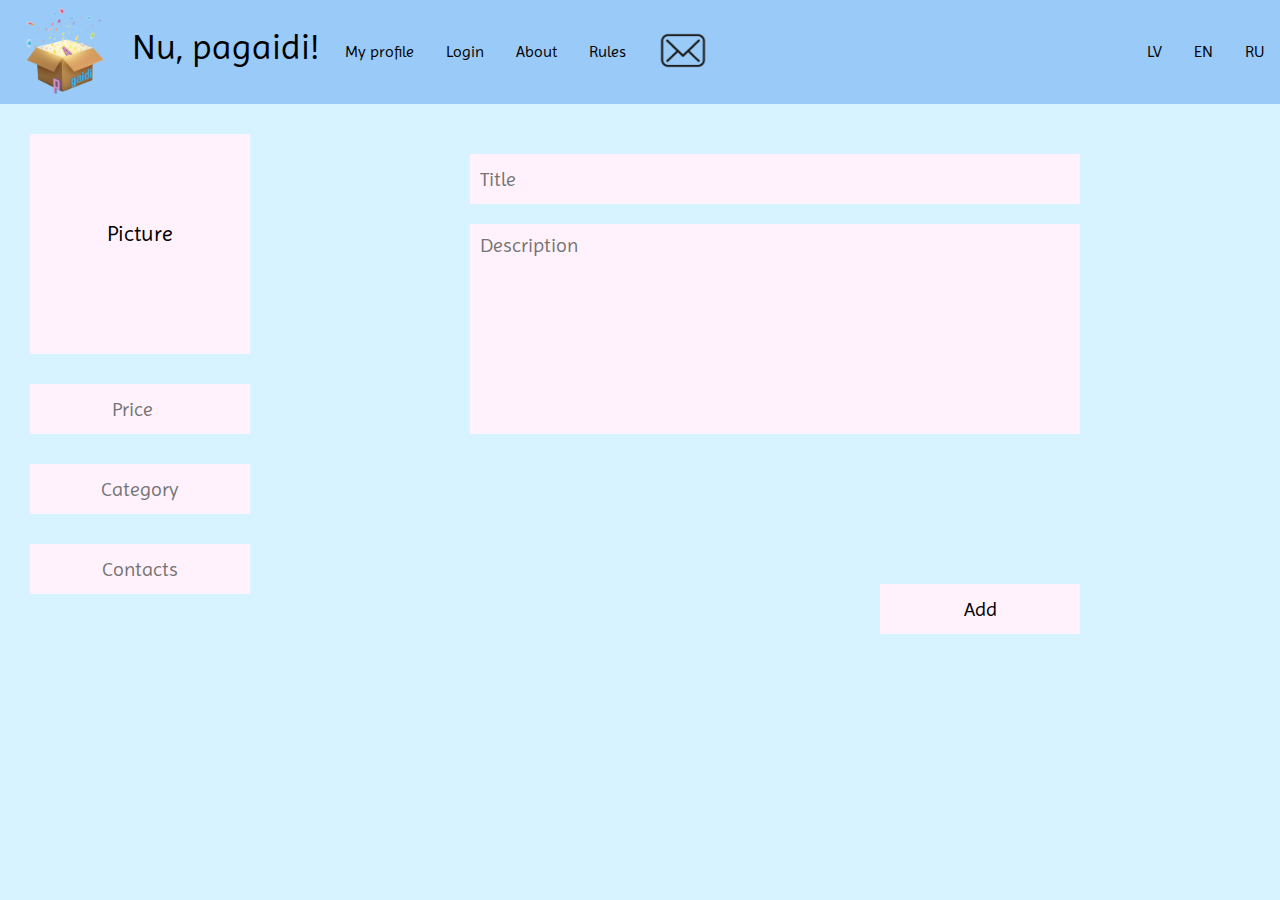
<file: add-announcement.html>
<!DOCTYPE html>
<html lang="en">
<head>
    <meta charset="UTF-8">
    <meta http-equiv="X-UA-Compatible" content="IE=edge">
    <meta name="viewport" content="width=device-width, initial-scale=1.0">
    <link rel="stylesheet" href="css/add-announcement.css">
    <link href='https://fonts.googleapis.com/css?family=Imprima' rel='stylesheet'>
    <script src="templates/menupanel.js"></script>
    <title>Add announcement</title>
    <link rel="icon" type="image/x-icon" href="images/logo.png">
</head>
<body>

    <menu-panel></menu-panel>

    <div class="content">
    <div class="category">
        <div class="cat">
            <a href="#">Picture</a>
        </div>
        <div>
            <input class="sub-cat" name="number" type="number" placeholder="Price" required>
        </div>
        <div>
            <input class="sub-cat" name="text" type="text" placeholder="Category" required>
        </div>
        <div>
            <input class="sub-cat" name="phone" type="text" placeholder="Contacts" required>
        </div>
    </div>

    <div class="announcement">
        <div>
            <input class="pink-block" name="title" type="text" placeholder="Title" required>
        </div>
        <div>
            <textarea name="text" type="text" placeholder="Description" required></textarea>
        </div>
        <div class="log-out">
            <button>Add</button>
        </div>
    </div>
    </div>
    
</body>
</html>
</file>
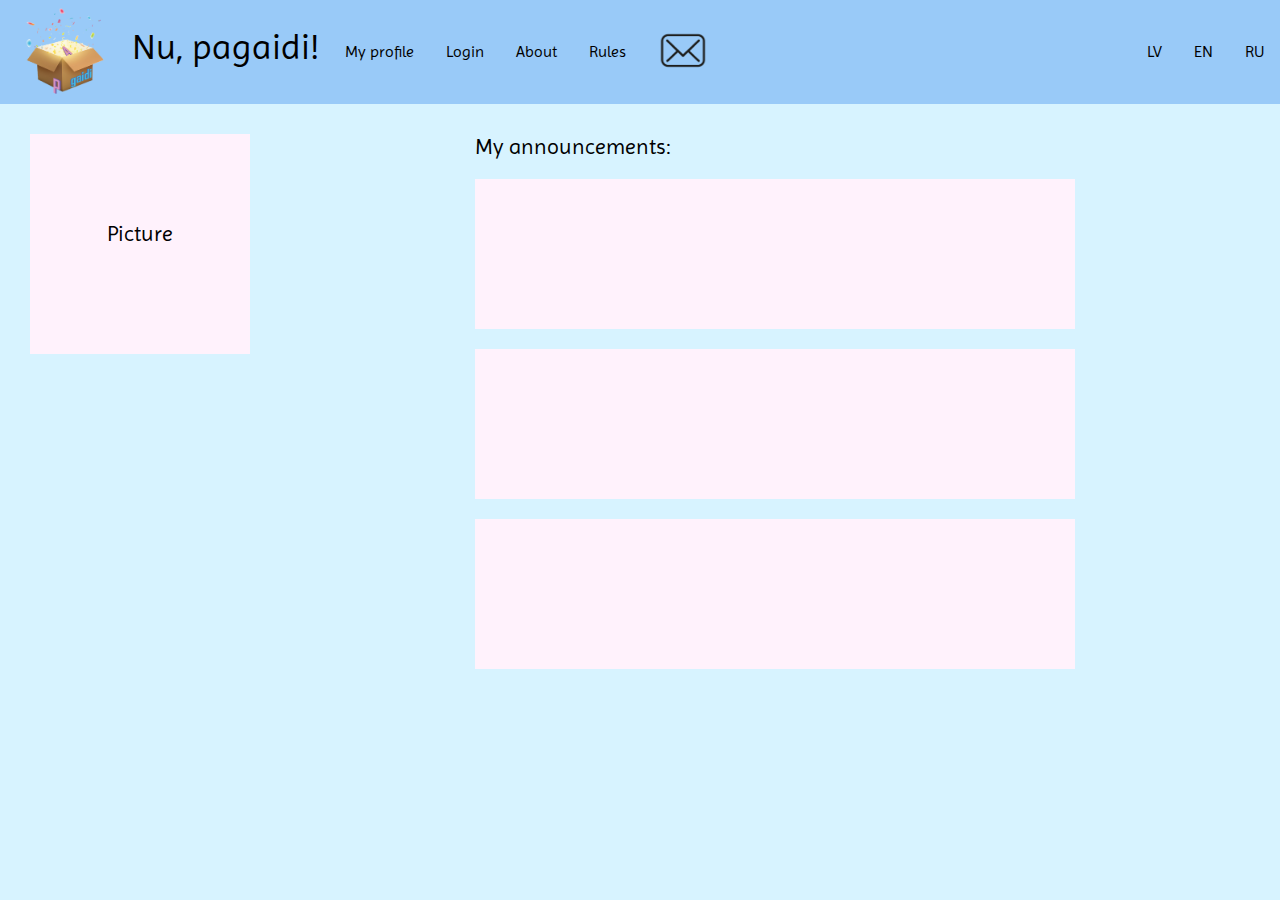
<file: announcement-list.html>
<!DOCTYPE html>
<html lang="en">
<head>
    <meta charset="UTF-8">
    <meta http-equiv="X-UA-Compatible" content="IE=edge">
    <meta name="viewport" content="width=device-width, initial-scale=1.0">
    <link rel="stylesheet" href="css/announcement-list.css">
    <link href='https://fonts.googleapis.com/css?family=Imprima' rel='stylesheet'>
    <script src="templates/menupanel.js"></script>
    <title>Announcement list</title>
    <link rel="icon" type="image/x-icon" href="images/logo.png">
</head>
<body>

    <menu-panel></menu-panel>

    <div class="content">
    <div class="category">
        <div class="cat">
            <a href="#">Picture</a>
        </div>
    </div>

    <div class="announcement">
        <div>
            <p>My announcements:</p>
        </div>
        <div class="pink-block">
        </div>
        <div class="pink-block">
        </div>
        <div class="pink-block">
        </div>
    </div>
    </div>
    
</body>
</html>
</file>
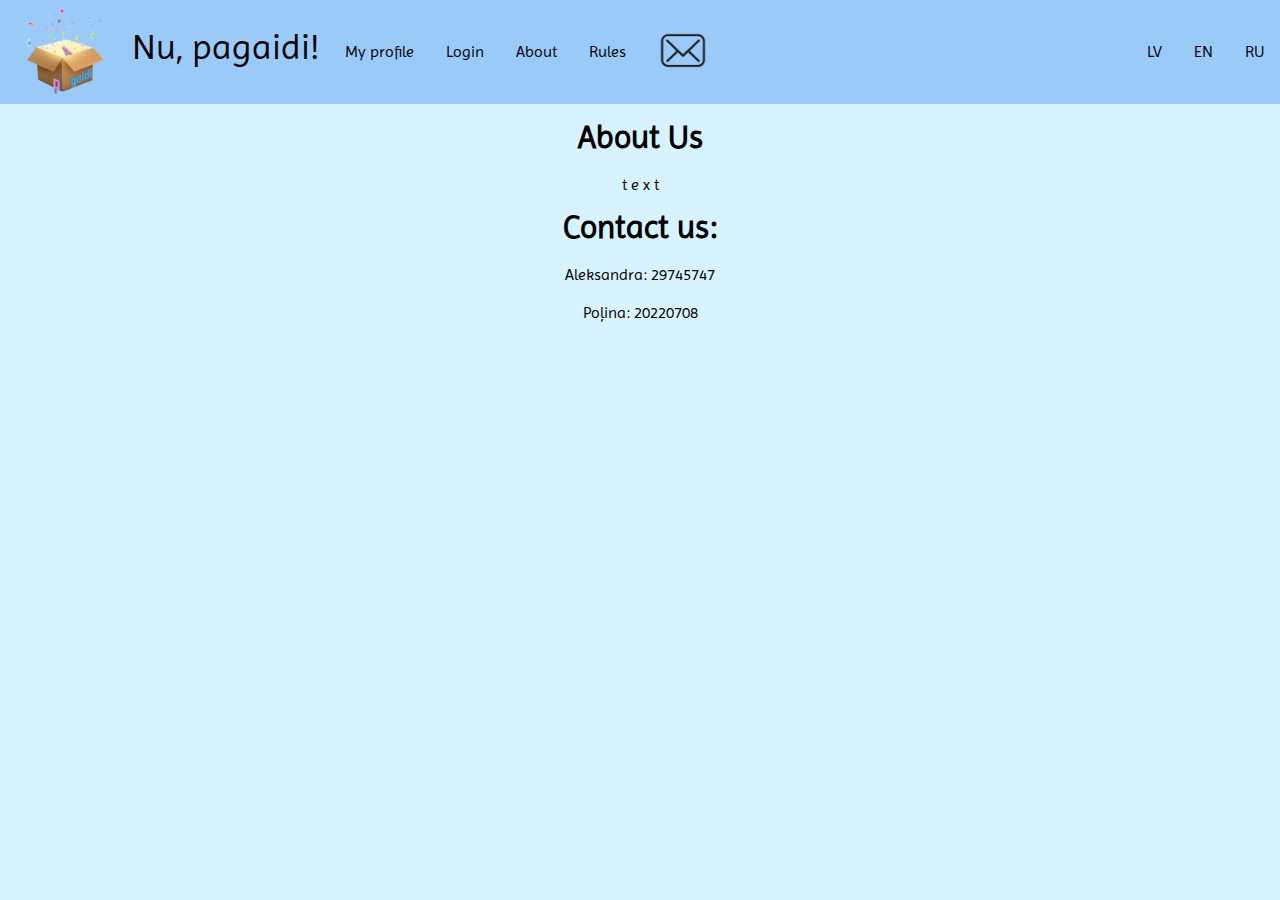
<file: contacts.html>
<!DOCTYPE html>
<html lang="en">
<head>
    <meta charset="UTF-8">
    <meta http-equiv="X-UA-Compatible" content="IE=edge">
    <meta name="viewport" content="width=device-width, initial-scale=1.0">
    <title>Contacts</title>
    <link rel="icon" type="image/x-icon" href="images/logo.png">
    <link href='https://fonts.googleapis.com/css?family=Imprima' rel='stylesheet'>
    <link rel="stylesheet" href="css/style.css">
    <script src="templates/menupanel.js"></script>
</head>
<body>

    <menu-panel></menu-panel>

    <div class="contact">
        <h1>About Us</h1>
        <br>
        <p>t e x t</p>
    </div>

    <div class="contact">
    <h1>Contact us: </h1>
    <br>
    <p>Aleksandra: 29745747</p>
    <br>
    <p>Poļina: 20220708</p>
    <div class="map" style="width: 100%"  ><iframe width="50%" height="500" frameborder="0" scrolling="no" marginheight="0" marginwidth="0" src="https://maps.google.com/maps?width=100%25&amp;height=500&amp;hl=en&amp;q=Kri%C5%A1j%C4%81%C5%86a%20Valdem%C4%81ra%20iela%201C,%20Centra%20rajons,%20R%C4%ABga,%20LV-1010+(My%20Business%20Name)&amp;t=&amp;z=15&amp;ie=UTF8&amp;iwloc=B&amp;output=embed"><a href="https://www.maps.ie/distance-area-calculator.html">distance maps</a></iframe></div>
    </div>
    
</body>
</html>
</file>
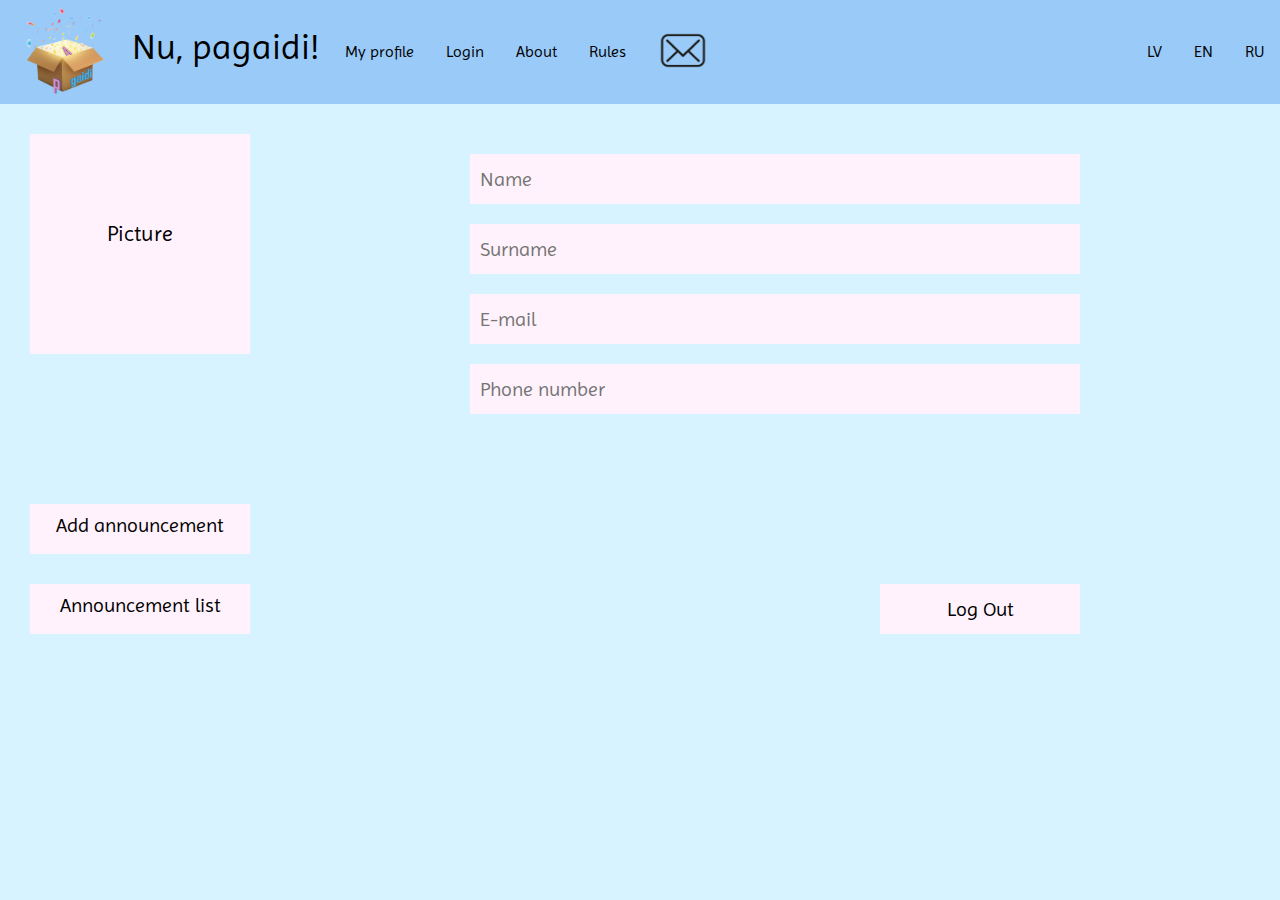
<file: profile.html>
<!DOCTYPE html>
<html lang="en">
<head>
    <meta charset="UTF-8">
    <meta http-equiv="X-UA-Compatible" content="IE=edge">
    <meta name="viewport" content="width=device-width, initial-scale=1.0">
    <link rel="stylesheet" href="css/profile.css">
    <link href='https://fonts.googleapis.com/css?family=Imprima' rel='stylesheet'>
    <script src="templates/menupanel.js"></script>
    <title>Profile</title>
    <link rel="icon" type="image/x-icon" href="images/logo.png">
</head>
<body>

    <menu-panel></menu-panel>

    <div class="content">
    <div class="category">
        <div class="cat">
            <a href="#">Picture</a>
        </div>
        <div class="sub-cat">
            <a href="#">Add announcement</a>
        </div>
        <div class="sub-cat">
            <a href="#">Announcement list</a>
        </div>

    </div>

    <div class="announcement">
        <div>
            <input class="pink-block" name="name" type="text" placeholder="Name">
        </div>
        <div>
            <input class="pink-block" name="surname" type="text" placeholder="Surname">
        </div>
        <div>
            <input class="pink-block" name="email" type="email" placeholder="E-mail">
        </div>
        <div>
            <input class="pink-block" name="phone" type="text" placeholder="Phone number">
        </div>
        <div class="log-out">
            <button>Log Out</button>
        </div>
    </div>
    </div>
    
</body>
</html>
</file>
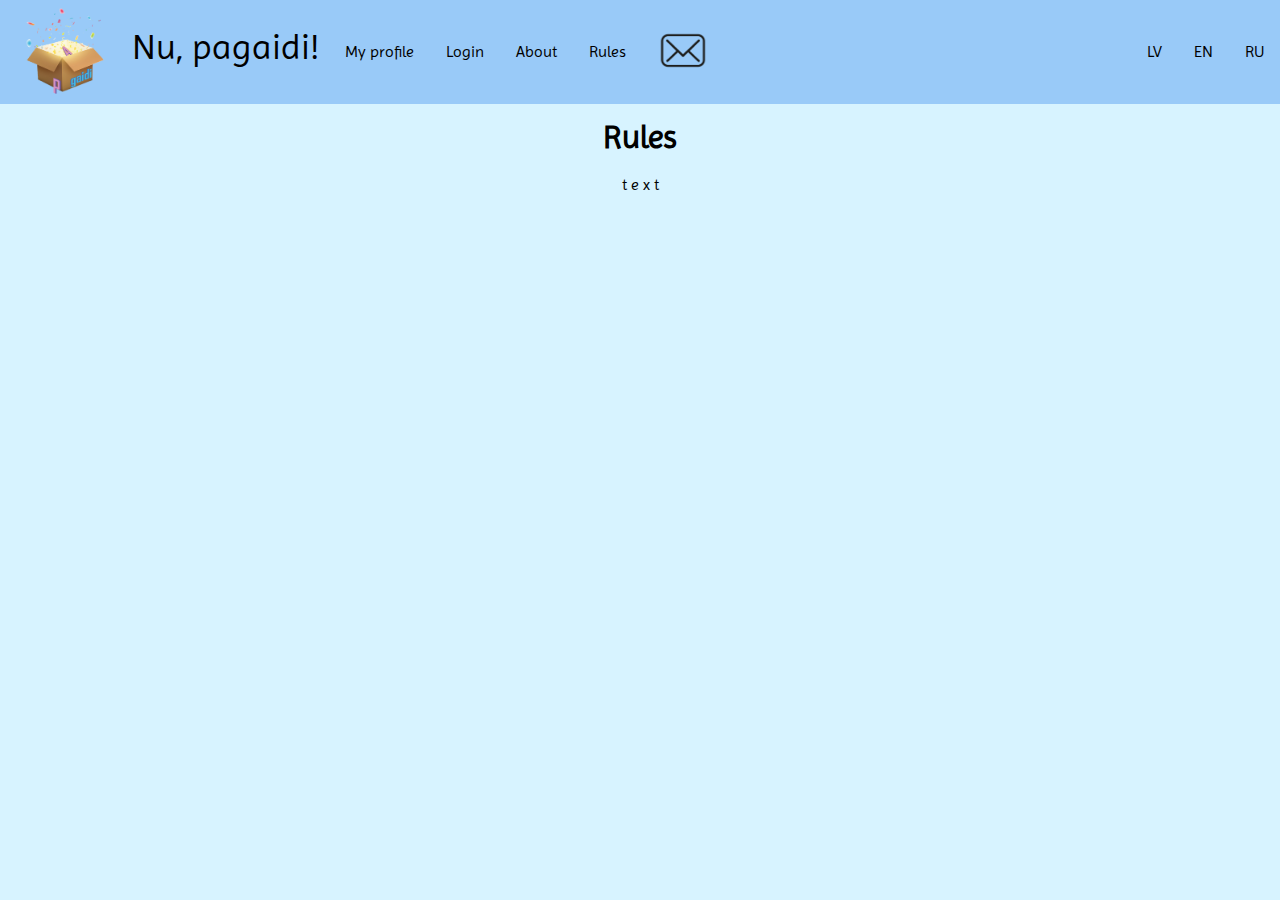
<file: rules.html>
<!DOCTYPE html>
<html lang="en">
<head>
    <meta charset="UTF-8">
    <meta http-equiv="X-UA-Compatible" content="IE=edge">
    <meta name="viewport" content="width=device-width, initial-scale=1.0">
    <link rel="stylesheet" href="css/rules.css">
    <link rel="stylesheet" href="css/style.css">
    <link href='https://fonts.googleapis.com/css?family=Imprima' rel='stylesheet'>
    <script src="templates/menupanel.js"></script>
    <title>Rules</title>
    <link rel="icon" type="image/x-icon" href="images/logo.png">
</head>
<body>

    <menu-panel></menu-panel>

    <div class="ruletext">
        <h1>Rules</h1>
        <br>
        <p>t e x t</p>
    </div>

</body>
</html>
</file>
<file: css/add-announcement.css>
*{
	padding: 0;
	margin: 0;
	font-family: 'Imprima';
}

body {
    background-color: #D7F3FF;
}


ul {
    list-style-type: none;
    margin: 0;
    padding: 0;
    overflow: hidden;
    background-color: #99caf8;
  }

.text{
    font-family: 'Imprima';
    font-size: 35px;
	line-height: 95px;
	padding-right: 10px;
    color: black;
}


li {
    float: left;
}

.lang {
	float: right;
}
  

li a {
    display: block;
    color: black;
    text-align: center;
    padding: 0px 16px;
    line-height: 104px;
    text-decoration: none;
}
  
li a:hover:not(.active) {
    background-color: #FCD6E6;
}

/*LOGO*/

#img {
    line-height: 0px;
}

#img:hover:not(.active) {
    background-color: #99caf8;
}

#img-mail {
    padding-top: 28px;
    line-height: 70.5px;
}

/*CONTENT*/

.content {
    display: flex;
    flex-flow: row wrap;
    padding: 30px;
}

.category {
	display: flex;
	flex-direction: column;
	max-width: 225px;
}

.cat {
	width: 200px;
	height: 200px;
	background: #FFF2FC;
    font-size: 22px;
    text-align: center;
    line-height: 180px;
	padding: 10px;
    margin-bottom: 30px;
}

.cat a {
	text-decoration: none;
    color: black;
}

.sub-cat {
	width: 200px;
	height: 30px;
	background: #FFF2FC;
    font-size: 20px;
    text-align: center;
	padding: 10px;
    margin-bottom: 30px;
    border: none;
}

.announcement {
    display: flex;
	flex-direction: column;
    margin: 0 auto;
    font-size: 22px;
    padding-left: 50px;
}

textarea {
    resize: none;
    margin-top: 20px;
    padding-left: 10px;
    padding-top: 10px;
    font-size: 20px;
    width: 600px;
    height: 200px;
    background: #FFF2FC;
    border: none;
}

.pink-block {
    margin-top: 20px;
    padding-left: 10px;
    font-size: 20px;
    width: 600px;
    height: 50px;
    background: #FFF2FC;
    border: none;
}

.log-out button {
    margin-top: 145px;
    font-size: 20px;
    width: 200px;
    height: 50px;
    background: #FFF2FC;
    border: none;
    float: right;
}

.log-out button:hover {
    background: #FCD6E6;
    cursor: pointer;
}
</file>
<file: css/announcement-list.css>
*{
	padding: 0;
	margin: 0;
	font-family: 'Imprima';
}

body {
    background-color: #D7F3FF;
}


ul {
    list-style-type: none;
    margin: 0;
    padding: 0;
    overflow: hidden;
    background-color: #99caf8;
  }

.text{
    font-family: 'Imprima';
    font-size: 35px;
	line-height: 95px;
	padding-right: 10px;
    color: black;
}


li {
    float: left;
}

.lang {
	float: right;
}
  

li a {
    display: block;
    color: black;
    text-align: center;
    padding: 0px 16px;
    line-height: 104px;
    text-decoration: none;
}
  
li a:hover:not(.active) {
    background-color: #FCD6E6;
}

/*LOGO*/

#img {
    line-height: 0px;
}

#img:hover:not(.active) {
    background-color: #99caf8;
}

#img-mail {
    padding-top: 28px;
    line-height: 70.5px;
}

/*CONTENT*/

.content {
    display: flex;
    flex-flow: row wrap;
    padding: 30px;
}

.category {
	display: flex;
	flex-direction: column;
	max-width: 225px;
}

.cat {
	width: 200px;
	height: 200px;
	background: #FFF2FC;
    font-size: 22px;
    text-align: center;
    line-height: 180px;
	padding: 10px;
    margin-bottom: 30px;
}

.cat a {
	text-decoration: none;
    color: black;
}

.sub-cat {
	width: 200px;
	height: 30px;
	background: #FFF2FC;
    font-size: 20px;
    text-align: center;
	padding: 10px;
    margin-bottom: 30px;
    border: none;
}

.announcement {
    display: flex;
	flex-direction: column;
    margin: 0 auto;
    font-size: 22px;
    padding-left: 50px;
}

.pink-block {
    margin-top: 20px;
    width: 600px;
    height: 150px;
    background: #FFF2FC;
}
</file>
<file: css/style.css>
*{
	padding: 0;
	margin: 0;
	font-family: 'Imprima';
}

body {
    background-color: #D7F3FF;
}


ul {
    list-style-type: none;
    margin: 0;
    padding: 0;
    overflow: hidden;
    background-color: #99caf8;
  }

.text{
    font-family: 'Imprima';
    font-size: 35px;
	line-height: 95px;
	padding-right: 10px;
    color: black;
}


li {
    float: left;
}

.lang {
	float: right;
}
  

li a {
    display: block;
    color: black;
    text-align: center;
    padding: 0px 16px;
    line-height: 104px;
    text-decoration: none;
}

li a:hover:not(.active) {
    background-color: #FCD6E6;
}

.contact{
	text-align: center;
	margin: 15px;
}

.map {
	margin: 15px;
}

/*LOGO*/

#img {
    line-height: 0px;
}

#img:hover:not(.active) {
    background-color: #99caf8;
}

#img-mail {
    padding-top: 28px;
    line-height: 70.5px;
}

/*CONTENT*/

.category {
	display: flex;
	flex-flow: row wrap;
	justify-content: center;
	max-width: 1200px;
	margin: auto;
}

.cat {
	width: 220px;
	margin: 20px;
	background: #FCD6E6;
    font-size: 22px;
}

.cat a {
	text-decoration: none;
    color: black;
    line-height: 50px;
    padding-left: 10px;
}

.categ {
    background-color: #FFF2FC;
}

.categ a {
    line-height: 50px;
    padding-left: 10px;
}
</file>
<file: css/profile.css>
*{
	padding: 0;
	margin: 0;
	font-family: 'Imprima';
}

body {
    background-color: #D7F3FF;
}


ul {
    list-style-type: none;
    margin: 0;
    padding: 0;
    overflow: hidden;
    background-color: #99caf8;
  }

.text{
    font-family: 'Imprima';
    font-size: 35px;
	line-height: 95px;
	padding-right: 10px;
    color: black;
}


li {
    float: left;
}

.lang {
	float: right;
}
  

li a {
    display: block;
    color: black;
    text-align: center;
    padding: 0px 16px;
    line-height: 104px;
    text-decoration: none;
}
  
li a:hover:not(.active) {
    background-color: #FCD6E6;
}

/*LOGO*/

#img {
    line-height: 0px;
}

#img:hover:not(.active) {
    background-color: #99caf8;
}

#img-mail {
    padding-top: 28px;
    line-height: 70.5px;
}

/*CONTENT*/

.content {
    display: flex;
    flex-flow: row wrap;
    padding: 30px;
}

.category {
	display: flex;
	flex-direction: column;
	max-width: 225px;
}

.cat {
	width: 200px;
	height: 200px;
	background: #FFF2FC;
    font-size: 22px;
    text-align: center;
    line-height: 180px;
	padding: 10px;
    margin-bottom: 150px;
}

.cat a {
	text-decoration: none;
    color: black;
}

.sub-cat {
	width: 200px;
	height: 30px;
	background: #FFF2FC;
    font-size: 20px;
    text-align: center;
	padding: 10px;
    margin-bottom: 30px;
}

.sub-cat:hover {
    background: #FCD6E6;
}

.sub-cat a {
	text-decoration: none;
    color: black;
}

.announcement {
    display: flex;
	flex-direction: column;
    margin: 0 auto;
    font-size: 22px;
    padding-left: 50px;
}

.pink-block {
    margin-top: 20px;
    padding-left: 10px;
    font-size: 20px;
    width: 600px;
    height: 50px;
    background: #FFF2FC;
    border: none;
}

.log-out button {
    margin-top: 170px;
    font-size: 20px;
    width: 200px;
    height: 50px;
    background: #FFF2FC;
    border: none;
    float: right;
}

.log-out button:hover {
    background: #FCD6E6;
    cursor: pointer;
}
</file>
<file: css/rules.css>
*{
	padding: 0;
	margin: 0;
}

body{
	background-color: #D7F3FF;
	font-family: 'Imprima';
}

ul {
    list-style-type: none;
    margin: 0;
    padding: 0;
    overflow: hidden;
    background-color: #99caf8;
  }

.panel {
	margin-top: 40px;

}

.paneltext {
	margin-top: 40px;

}

.text{
    font-family: 'Imprima';
    font-size: 35px;
    color: black;
}

li {
    float: left;
    
}
  

li a {
    display: block;
    color: black;
    text-align: center;
    padding: 7px 45px;
    text-decoration: none;
}
  
li a:hover:not(.active) {
    background-color: #FCD6E6;
}

.ruletext {
    text-align: center;
	margin: 15px;
}
</file>
